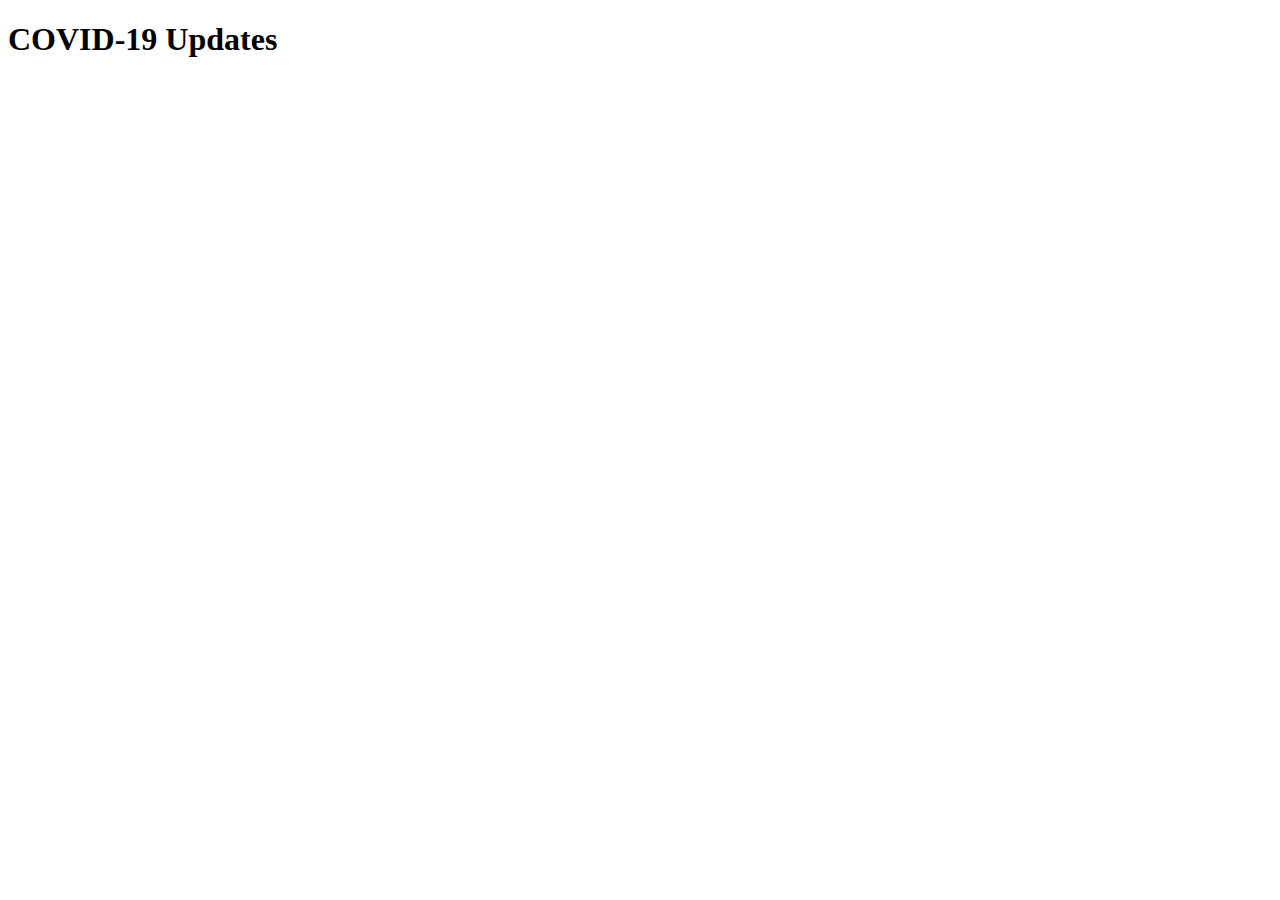
<file: templates/index.html>
<!DOCTYPE html>
<html lang="en">
<head>
    <meta charset="UTF-8">
    <meta name="viewport" content="width=device-width, initial-scale=1.0">
    <title>Covid Dashboard</title>
</head>
<body>
    <h1>COVID-19 Updates</h1>
</body>
</html>
</file>
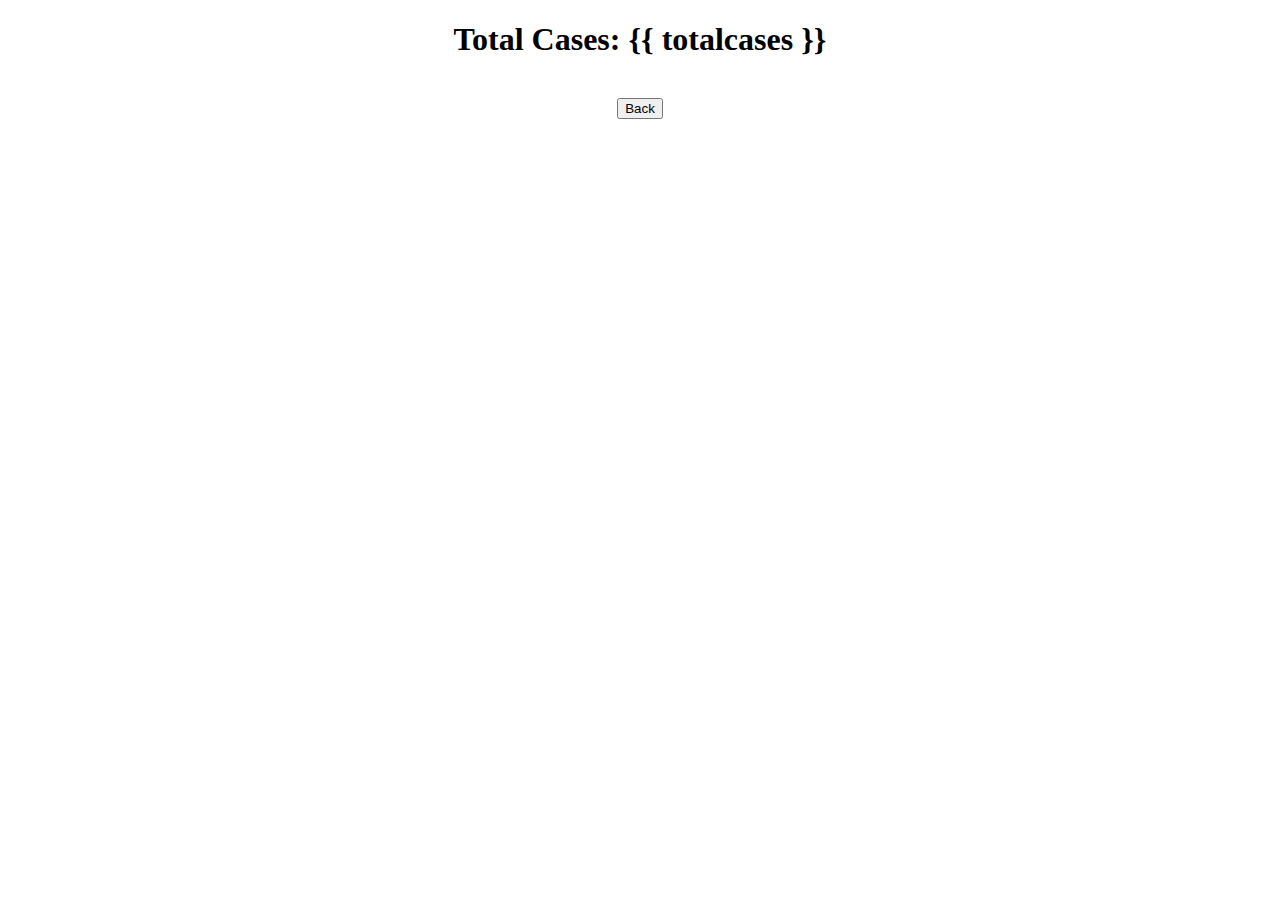
<file: templates/covid1.html>
<!DOCTYPE html>
<html lang="en">
<head>
    <meta charset="UTF-8">
    <meta name="viewport" content="width=device-width, initial-scale=1.0">
    <title>Document</title>
</head>
<body>
    <h1><center>Total Cases: {{ totalcases }}</center></h1><br>
    <center>
        <form action="/">
            <input type="submit" value="Back">
        </form>
    </center>
</body>
</html>
</file>
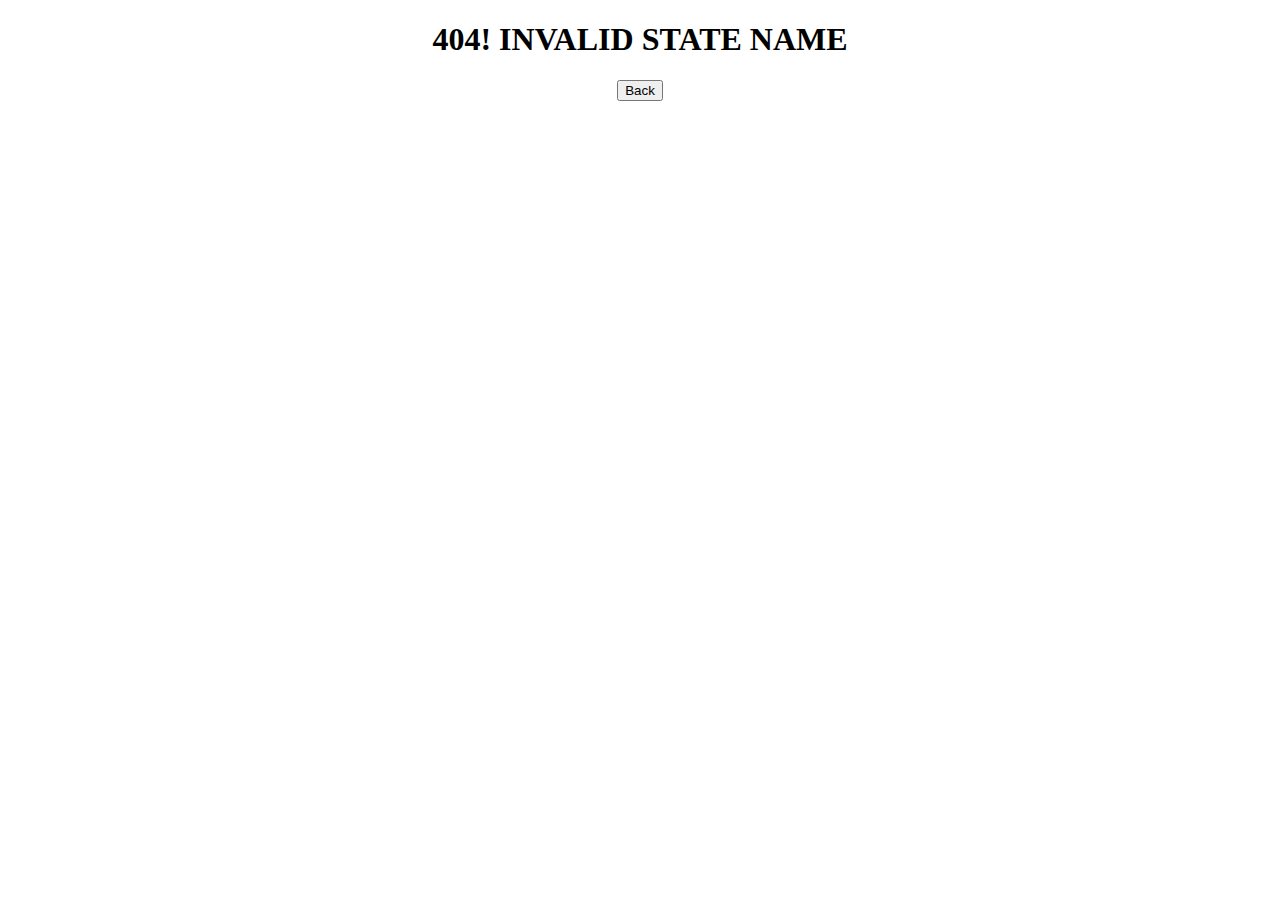
<file: templates/invalid.html>
<!DOCTYPE html>
<html lang="en">
<head>
    <meta charset="UTF-8">
    <meta name="viewport" content="width=device-width, initial-scale=1.0">
    <title>Document</title>
</head>
<body>
    <center><h1>404! INVALID STATE NAME</h1></center>
    <center>
        <form action="/">
            <input type="submit" value="Back">
        </form>
    </center>
</body>
</html>
</file>
